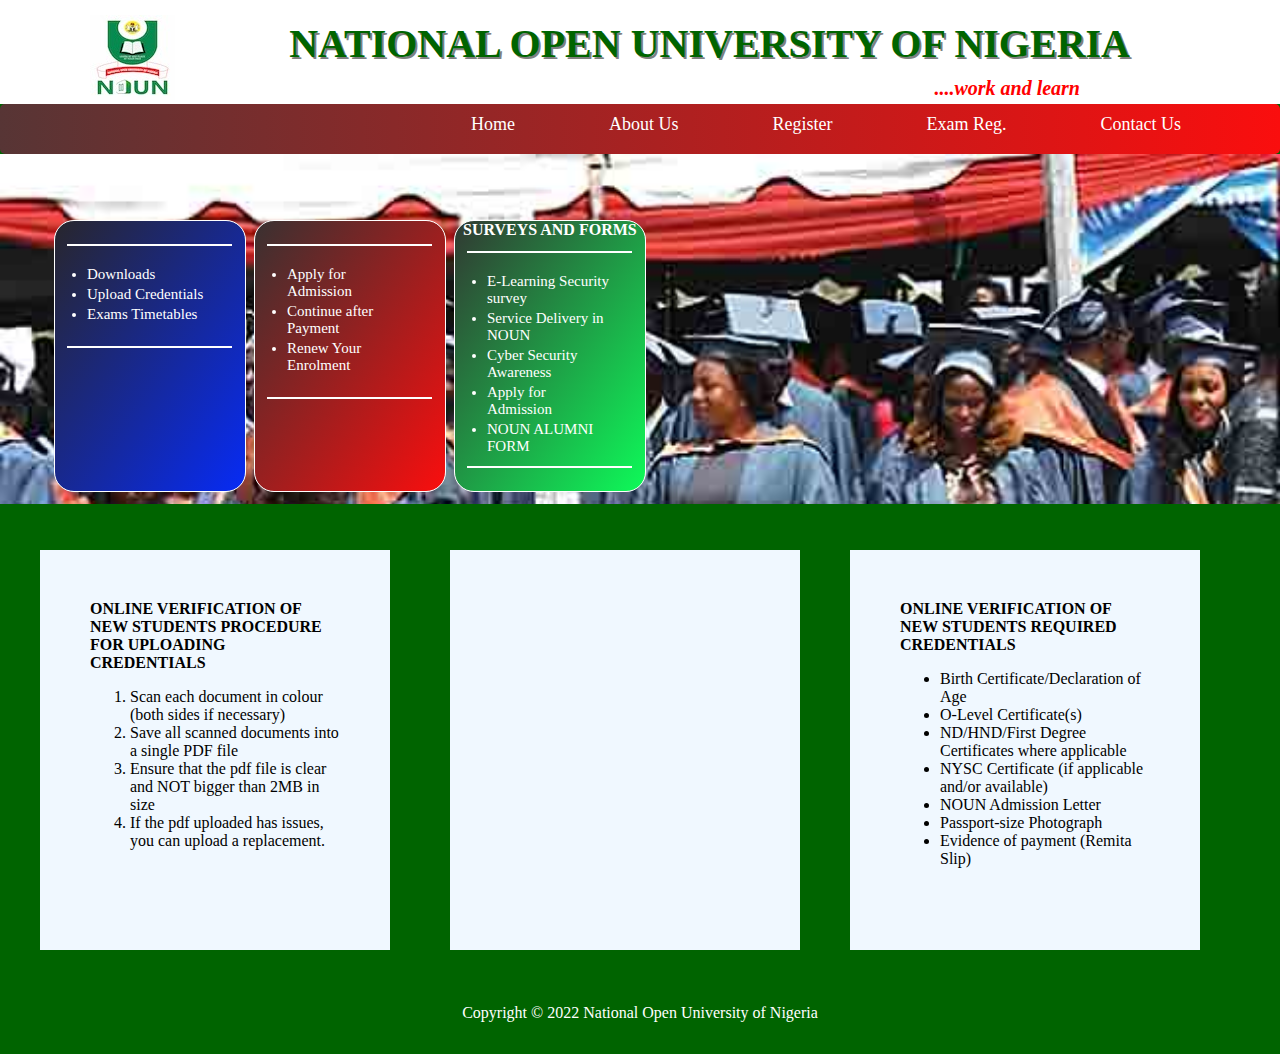
<file: index.html>
<!DOCTYPE html>
<html lang="en">
<head>
    <meta charset="UTF-8">
    <meta http-equiv="X-UA-Compatible" content="IE=edge">
    <meta name="viewport" content="width=device-width, initial-scale=1.0">
    <link type="text/css" rel="stylesheet" href="style.css">
    <title>WELCOME | NATIONAL OPEN UNIVERSITY OF NIGERIA</title>
</head>
<body>
    <div id="container">
        <div id="header">
            <a href="#"><img src="images/noun.jpg"></a> 
            <span class="UniName"><strong>NATIONAL OPEN UNIVERSITY OF NIGERIA</strong>
                <div class="motto">
                    <i>....work and learn</i>
                </div>
            </span>
        </div>
        <div id="nav">
            <ul style="list-style-type:none;">
                <li><a href="#">Home</a></li>
                <li><a>About Us</a></li>
                <li><a href="student_reg.html">Register</a></li>
                <li><a href="exam_reg.html">Exam Reg.</a></li>
                <li><a>Contact Us</a></li>
            </ul>
        </div>
    </div>
    <div id="content">
        <span class="blue">
            <ul>
                <li>Downloads</li>
                <li>Upload Credentials</li>
                <li>Exams Timetables</li>
            </ul>
        </span>
        <span class="red">
            <ul>
                <li>Apply for Admission</li>
                <li>Continue after Payment</li>
                <li>Renew Your Enrolment</li>
            </ul>
        </span>
        <span class="green">
            <b style="white-space: nowrap; padding:9px 0 0 8px;">SURVEYS AND FORMS</b>
            <ul style="margin-top:12px; padding-bottom: 8px;">
                <li>E-Learning Security survey</li>
                <li>Service Delivery in NOUN</li>
                <li>Cyber Security Awareness</li>
                <li>Apply for Admission</li>
                <li>NOUN ALUMNI FORM</li>
            </ul>
        </span>
    </div>
    <div id="footer">
            <span class="verification">
               <b> ONLINE VERIFICATION OF NEW STUDENTS
                PROCEDURE FOR UPLOADING CREDENTIALS</b>
                <ol style="list-style-type: decimal;">
                    <li> Scan each document in colour (both sides if necessary)</li>
                    <li>Save all scanned documents into a single PDF file</li>  
                    <li>Ensure that the pdf file is clear and NOT bigger than 2MB in size</li> 
                    <li>If the pdf uploaded has issues, you can upload a replacement.</li>
                </ol>
            </span>
            <span class="registration"></span>
            <span class="credentials">
                    <b>ONLINE VERIFICATION OF NEW STUDENTS
                    REQUIRED CREDENTIALS</b>
                <ul>
                    <li>Birth Certificate/Declaration of Age</li>
                    <li>O-Level Certificate(s)</li>
                    <li>ND/HND/First Degree Certificates where applicable</li>
                    <li>NYSC Certificate (if applicable and/or available)</li>
                    <li>NOUN Admission Letter</li> 
                    <li> Passport-size Photograph</li> 
                    <li>Evidence of payment (Remita Slip)</li>  
                </ul>
            </span>
            <div class="copyright">Copyright © 2022 National Open University of Nigeria</div>
    </div>
</body>
</html>
</file>
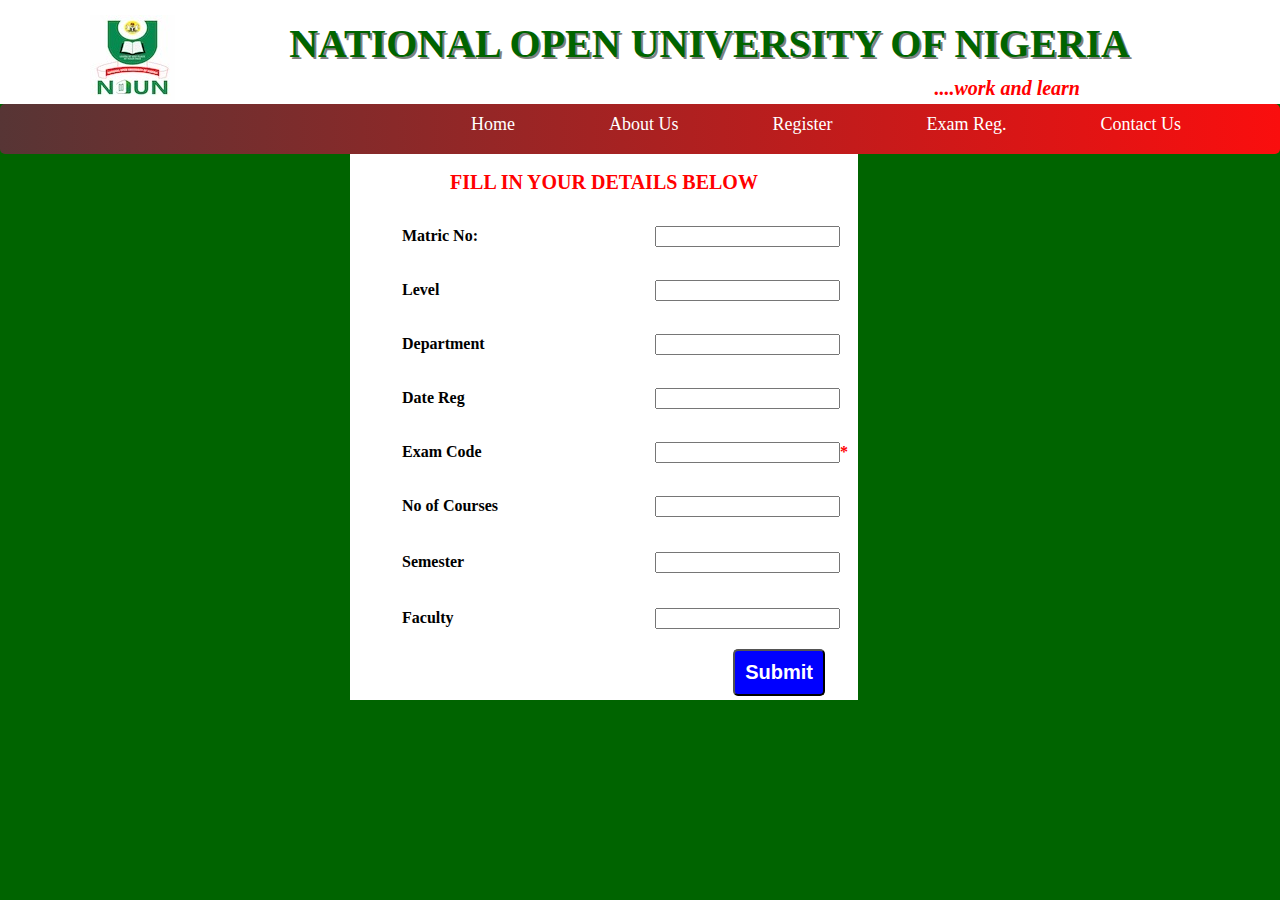
<file: exam_reg.html>
<!DOCTYPE html>
<html lang="en">
<head>
    <meta charset="UTF-8">
    <meta http-equiv="X-UA-Compatible" content="IE=edge">
    <meta name="viewport" content="width=device-width, initial-scale=1.0">
    <link rel="stylesheet" href="style.css">
    <style>
        table{
            background-color: white;
            margin-left: 350px;
            font-weight: bold;
        }
        table th{
            text-align: center;
            color:red;
            font-size:20px;
            height:50px;
        }
        td{
            height:50px;
            width: 200px;
            padding-left: 50px;
        }
    </style>
    <title>NOUN EXAM REGISTRATION PORTAL</title>
</head>
<body>
    <div id="container">
        <div id="header">
            <a href="eLearning1.html"><img src="images/noun.jpg"></a>
            <span class="UniName"><strong>NATIONAL OPEN UNIVERSITY OF NIGERIA</strong>
                <div class="motto">
                    <i>....work and learn</i>
                </div>
            </span>
        </div>
        <div id="nav">
            <ul style="list-style-type:none;">
                <li><a href="eLearning1.html">Home</a></li>
                <li><a>About Us</a></li>
                <li><a href="student_reg.html">Register</a></li>
                <li><a href="#">Exam Reg.</a></li>
                <li><a>Contact Us</a></li>
            </ul>
        </div>
    </div>
    <div class="student_Table" style="background-color:inherit">
        <table>
        <tr><th colspan="2">FILL IN YOUR DETAILS BELOW</th></tr>
        <tr>
            <td>Matric No:</td><td><input type="text">
        </tr>
        <tr>
           <td>Level </td><td><input type="text"></td>
        </tr>
        <tr>
            <td>Department</td><td><input type="text">
        </tr>
        <tr>
            <td>Date Reg</td><td><input type="text"></td>
        </tr>
        <tr>
            <td>Exam Code</td><td><input type="text"><span class="asterik">*</span></td>
        </tr>
        <tr>
            <td>No of Courses</td><td><input type="number"></td>
        <tr>
        <tr>
            <td>Semester</td><td><input type="number"></td>
        <tr>
        <tr>
            <td>Faculty</td><td><input type="text"></td>
        <tr>
            <td colspan="2"><button style="font-size: 20px;float:right;margin-right:30px; padding:10px; border-radius: 5px;">Submit</button></td>
        </tr>
    </table>
    </div>
</body>
</html>
</file>
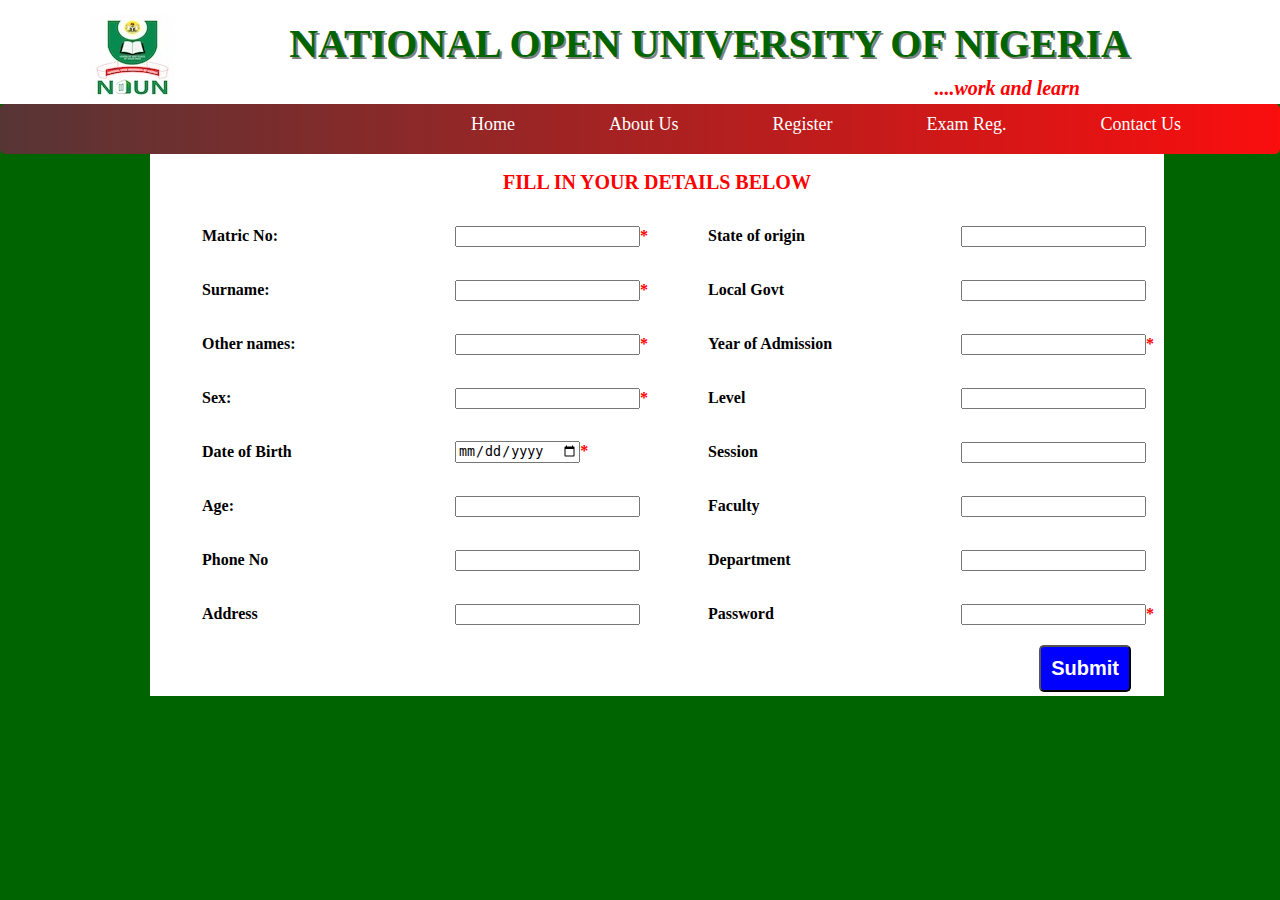
<file: student_reg.html>
<!DOCTYPE html>
<html lang="en">
<head>
    <meta charset="UTF-8">
    <meta http-equiv="X-UA-Compatible" content="IE=edge">
    <meta name="viewport" content="width=device-width, initial-scale=1.0">
    <link rel="stylesheet" href="style.css">
    <style>
        table{
            background-color: white;
            margin-left: 150px;
            font-weight: bold;
        }
        table th{
            text-align: center;
            color:red;
            font-size:20px;
            height:50px;
        }
        td{
            height:50px;
            width: 200px;
            padding-left: 50px;
        }
    </style>
    <title>NOUN STUDENT REGISTRATION PORTAL</title>
</head>
<body>
    <div id="container">
        <div id="header">
            <a href="eLearning1.html"><img src="images/noun.jpg"></a>
            <span class="UniName"><strong>NATIONAL OPEN UNIVERSITY OF NIGERIA</strong>
                <div class="motto">
                    <i>....work and learn</i>
                </div>
            </span>
        </div>
        <div id="nav">
            <ul style="list-style-type:none;">
                <li><a href="eLearning1.html">Home</a></li>
                <li><a>About Us</a></li>
                <li><a href="student_reg.html">Register</a></li>
                <li><a href="exam_reg.html">Exam Reg.</a></li>
                <li><a>Contact Us</a></li>
            </ul>
        </div>
    </div>
    <div class="student_Table" style="background-color:inherit">
        <table>
        <tr><th colspan="4">FILL IN YOUR DETAILS BELOW</th></tr>
        <tr>
            <td>Matric No:</td><td><input type="text"><span class="asterik">*</span></td><td>State of origin </td><td><input type="text"></td>
        </tr>
        <tr>
            <td>Surname:</td><td><input type="text"><span class="asterik">*</span></td><td>Local Govt </td><td><input type="text"></td>
        </tr>
        <tr>
            <td>Other names:</td><td><input type="text"><span class="asterik">*</span></td><td>Year of Admission </td><td><input type="text"><span class="asterik">*</span></td>
        </tr>
        <tr>
            <td>Sex:</td><td><input type="text"><span class="asterik">*</span></td><td>Level </td><td><input type="text"></td>
        </tr>
        <tr>
            <td>Date of Birth</td><td><input type="date"><span class="asterik">*</span></td><td>Session </td><td><input type="text"></td>
        </tr>
        <tr>
            <td>Age:</td><td><input type="text"></td><td>Faculty </td><td><input type="text"></td>
        </tr>
        <tr>
            <td>Phone No</td><td><input type="text"></td><td>Department </td><td><input type="text"></td>
        </tr>
        <tr>
            <td>Address</td><td><input type="textarea"></td><td>Password </td><td><input type="password"><span class="asterik">*</span></td>
        </tr>
        <tr>
            <td colspan="4"><button style="font-size: 20px;float:right;margin-right: 30px;padding:10px; border-radius: 5px;">Submit</button></td>
        </tr>
    </table>
    </div>
</body>
</html>
</file>
<file: style.css>
body{
    padding: 0;
    margin: 0;
    background-color:#006400;
}
#header{
    padding: 15px 0 0 20px;
    background-color: white;
    }
#header img{
    margin-left:70px;
}
#nav{
    background-image:linear-gradient(to right,rgb(87, 53, 53),rgb(250, 14, 14));
    padding:10px 9px 40px 0;
    border-radius: 5px;
}
#nav ul{
    margin-top: 0;
    padding-top: 0px;
    float:right;
}
#nav ul li{
    display: inline;
    font-size:18px;
    padding-right:90px;
}
#nav ul li a{
    color: white;
    text-decoration:none;
}

#container .UniName{
    color:#006400;
    font-family: 'Times New Roman';
    position:absolute;
    top:20px;
    right:150px;
    font-size: 40px;
    margin-left: 40px;
    margin-top: 0;
}
span strong{
    text-shadow: 2px 2px grey;
}
span .motto{
    font-family:;
    position: absolute;
    padding-top:10px;
    font-size: 20px;
    right: 50px;
    color: red;
    font-weight: bold;
}
#content{
    background-image: url("images/NOUN-Graduates.jpg");
    background-repeat: no-repeat;
    background-size:cover;
    height:350px;
    color: white;
}

#content span{
    position: absolute;
    padding-right: 70px;
    width:120px;
    height:270px;
    background-color: aliceblue;
    border: 1px solid white;
    border-radius:20px;
    left:14px;
    top:220px;
}
.blue{
    margin-left:40px;
    background-image:linear-gradient(to bottom right,rgb(40, 38, 44),rgb(7, 43, 245));
}
#content ul{
    font-size:15px;
    border-top: 2px solid white;
    border-bottom: 2px solid white;
    padding: 20px;
    width:125px;
    margin: 23px 12px 0px 12px;
  /*  white-space: nowrap;*/
    
}
#content ul li{
    margin-bottom: 3px;
}
.red{
    margin-left: 240px;
    background-image:linear-gradient(to bottom right,rgb(57, 49, 49),rgb(250, 14, 14));
}
.green{
    margin-left:440px;
    background-image:linear-gradient(to bottom right,rgb(49, 57, 50),rgb(14, 250, 89));
}
#footer{
    height: 550px;
}
#footer span{
    position: absolute;
    top:550px;
    padding:50px;
    height: 300px;
    width: 250px;
    background-color: aliceblue;
}
.verification{
    margin-left:40px;
}
.registration{
    margin-left:450px;
}
.credentials{
    margin-left:850px;
}
.copyright{
    position: relative;
    top:500px;
    text-align: center;
    color: white;
}
.asterik{
    font-weight: bold;
    color:red;
}
button{
    background-color:blue; 
    color:white;
    font-weight: bold;
}
button:hover{
    color: blue;
    background-color: white;
}
</file>
